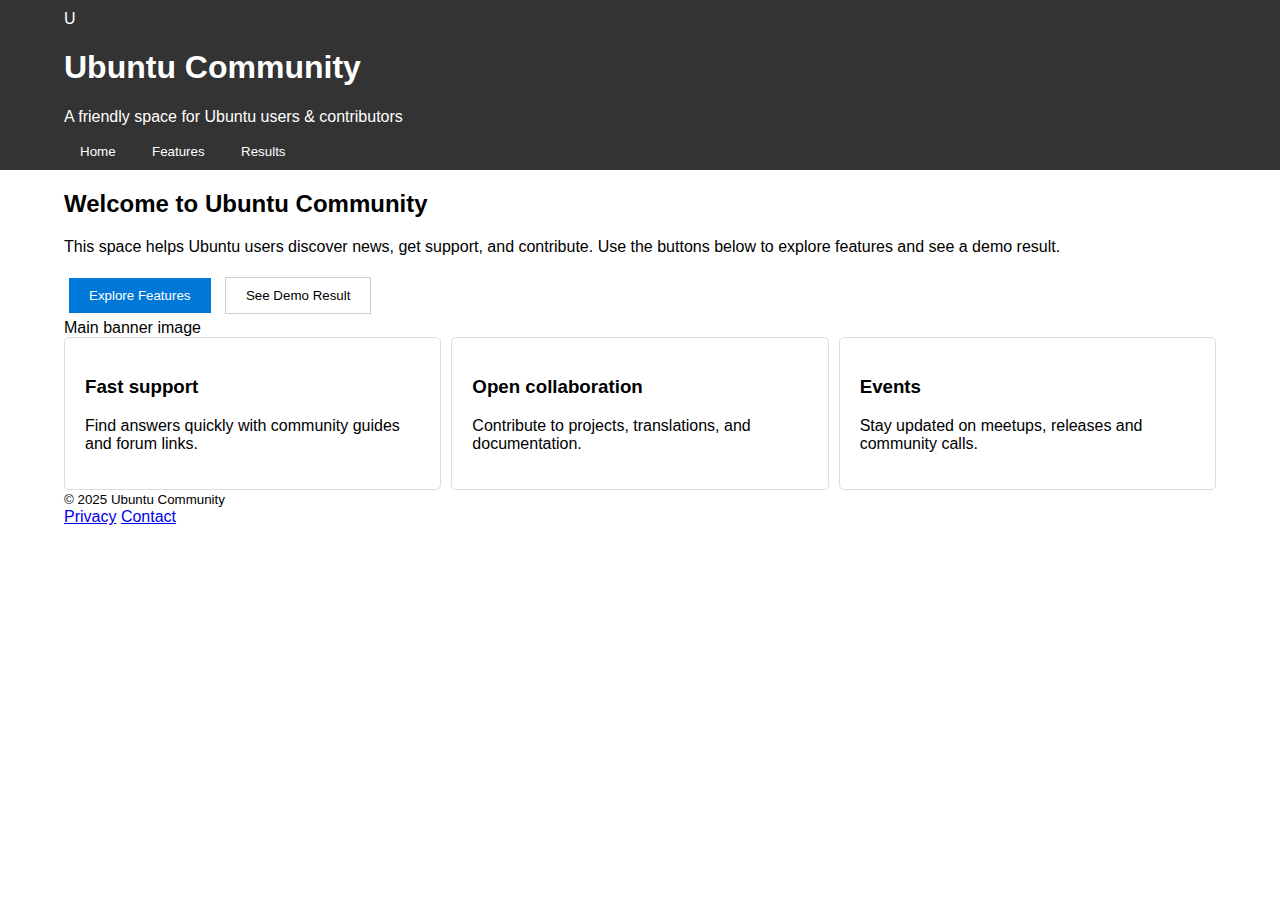
<file: index.html>
<!doctype html>
<html lang="en">
<head>
  <meta charset="utf-8" />
  <meta name="viewport" content="width=device-width,initial-scale=1" />
  <title>Ubuntu Community</title>
  <link rel="stylesheet" href="styles.css">
</head>
<body>
  <header class="site-header">
    <div class="container header-inner">
      <div class="brand">
        <div class="logo">U</div>
        <div class="brand-text">
          <h1>Ubuntu Community</h1>
          <p class="tag">A friendly space for Ubuntu users & contributors</p>
        </div>
      </div>
      <nav class="nav">
        <button class="nav-btn" data-target="home">Home</button>
        <button class="nav-btn" data-target="features">Features</button>
        <button class="nav-btn" data-target="results">Results</button>
      </nav>
    </div>
  </header>

  <main class="container">
    <!-- HOME -->
    <section id="home" class="page visible">
      <div class="hero">
        <div class="hero-left">
          <h2>Welcome to Ubuntu Community</h2>
          <p>This space helps Ubuntu users discover news, get support, and contribute. Use the buttons below to explore features and see a demo result.</p>
          <div class="hero-actions">
            <button class="btn primary" data-target="features">Explore Features</button>
            <button class="btn ghost" data-target="results">See Demo Result</button>
          </div>
        </div>
        <div class="hero-right">
          <div class="banner">Main banner image</div>
        </div>
      </div>

      <div class="grid-3 cards">
        <article class="card">
          <h3>Fast support</h3>
          <p>Find answers quickly with community guides and forum links.</p>
        </article>
        <article class="card">
          <h3>Open collaboration</h3>
          <p>Contribute to projects, translations, and documentation.</p>
        </article>
        <article class="card">
          <h3>Events</h3>
          <p>Stay updated on meetups, releases and community calls.</p>
        </article>
      </div>
    </section>

    <!-- FEATURES -->
    <section id="features" class="page">
      <h2>Features</h2>
      <p class="muted">Choose an option below to proceed. The layout is intentionally simple so users can quickly decide.</p>
      <div class="grid-3 feature-list">
        <div class="feature">
          <h3>News &amp; Updates</h3>
          <p>Latest Ubuntu community news and events.</p>
          <div class="feature-actions"><button class="btn primary select" data-feature="News &amp; Updates">Select</button></div>
        </div>
        <div class="feature">
          <h3>Support</h3>
          <p>Find help, documentation and community forums.</p>
          <div class="feature-actions"><button class="btn primary select" data-feature="Support">Select</button></div>
        </div>
        <div class="feature">
          <h3>Contribute</h3>
          <p>Ways to contribute: code, translations, docs.</p>
          <div class="feature-actions"><button class="btn primary select" data-feature="Contribute">Select</button></div>
        </div>
      </div>

      <div class="actions-row">
        <button class="btn secondary" data-target="results">Continue to Results</button>
      </div>
    </section>

    <!-- RESULTS -->
    <section id="results" class="page">
      <h2>Results</h2>
      <div class="result-card">
        <div id="result-content">
          <p class="muted">No selection made yet. This page shows the output based on the user's choice. Try selecting a feature in the Features page.</p>
        </div>

        <div class="result-actions">
          <button class="btn primary choose-feature" data-target="features">Choose a Feature</button>
          <button class="btn secondary restart">Restart</button>
        </div>
      </div>
    </section>
  </main>

  <footer class="site-footer">
    <div class="container footer-inner">
      <small>© 2025 Ubuntu Community</small>
      <div class="footer-links">
        <a href="#">Privacy</a>
        <a href="#">Contact</a>
      </div>
    </div>
  </footer>

  <script>
    document.addEventListener('DOMContentLoaded', function(){
      const navBtns = document.querySelectorAll('.nav-btn, .btn[data-target]');
      navBtns.forEach(b => b.addEventListener('click', (e) => {
        const t = e.currentTarget.dataset.target;
        if (t) showPage(t);
      }));

      document.querySelectorAll('.select').forEach(s => s.addEventListener('click', (e)=>{
        const feature = e.currentTarget.dataset.feature;
        showResult(feature);
      }));

      document.querySelector('.restart').addEventListener('click', ()=>{
        showPage('home');
        setResult(null);
      });

      function showPage(id){
        document.querySelectorAll('.page').forEach(p=>p.classList.remove('visible'));
        const el = document.getElementById(id);
        if (el) el.classList.add('visible');
        window.scrollTo({top:0, behavior:'smooth'});
      }

      function showResult(feature){
        setResult(feature);
        showPage('results');
      }

      function setResult(feature){
        const rc = document.getElementById('result-content');
        if (!feature){
          rc.innerHTML = '<p class="muted">No selection made yet. This page shows the output based on the user\'s choice. Try selecting a feature in the Features page.</p>';
          return;
        }
        rc.innerHTML = `
          <h3>${feature}</h3>
          <p class="lead">Sample output for <em>${feature}</em></p>
          <div class="big-area">This area is designed to display the main result clearly and prominently.</div>
        `;
      }

      showPage('home');
    });
  </script>
</body>
</html>
</file>
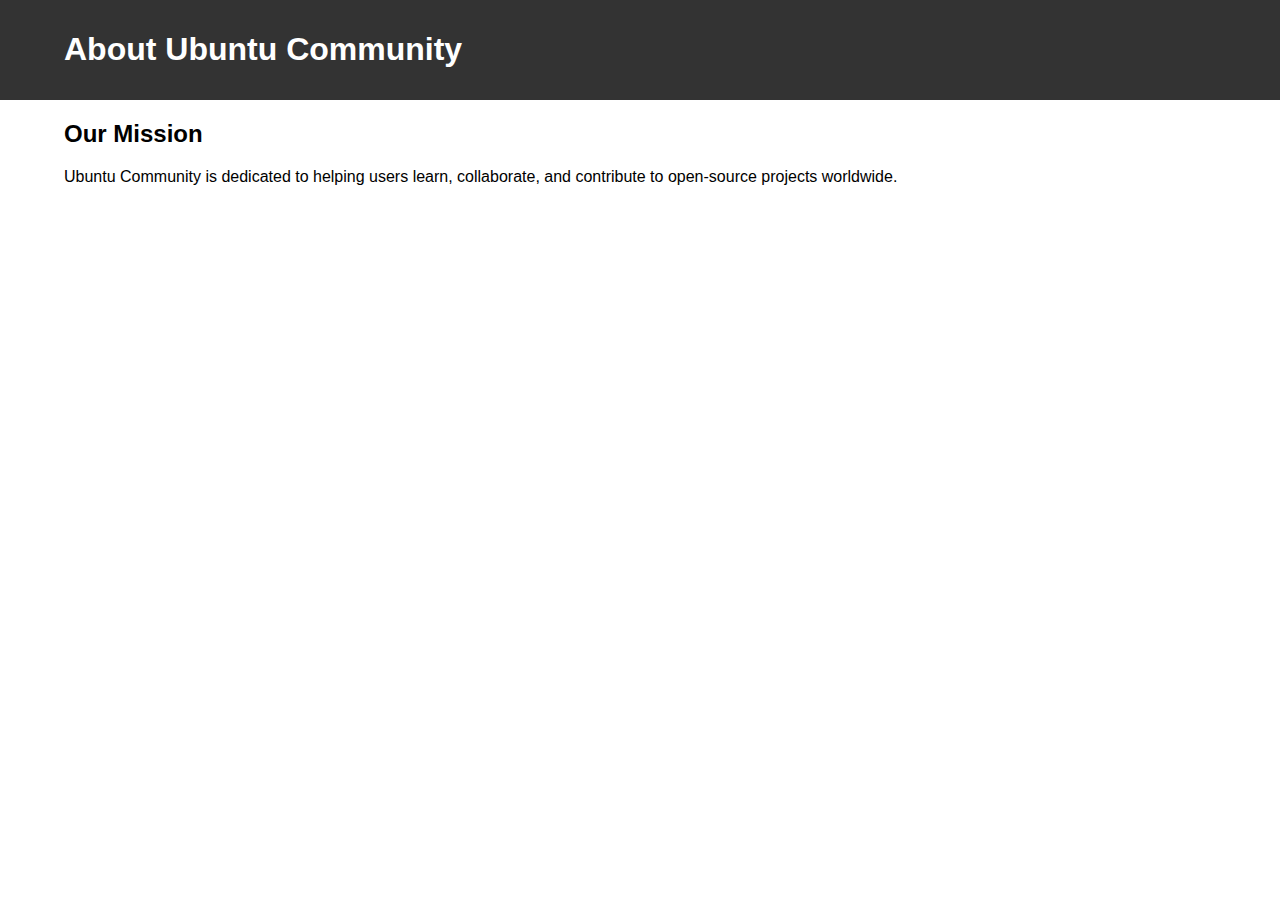
<file: about.html>
<!doctype html>
<html lang="en">
<head>
  <meta charset="utf-8" />
  <meta name="viewport" content="width=device-width,initial-scale=1" />
  <title>About Ubuntu Community</title>
  <link rel="stylesheet" href="styles.css">
</head>
<body>
  <header class="site-header">
    <div class="container header-inner">
      <h1>About Ubuntu Community</h1>
    </div>
  </header>
  <main class="container">
    <section>
      <h2>Our Mission</h2>
      <p>Ubuntu Community is dedicated to helping users learn, collaborate, and contribute to open-source projects worldwide.</p>
    </section>
  </main>
</body>
</html>
</file>
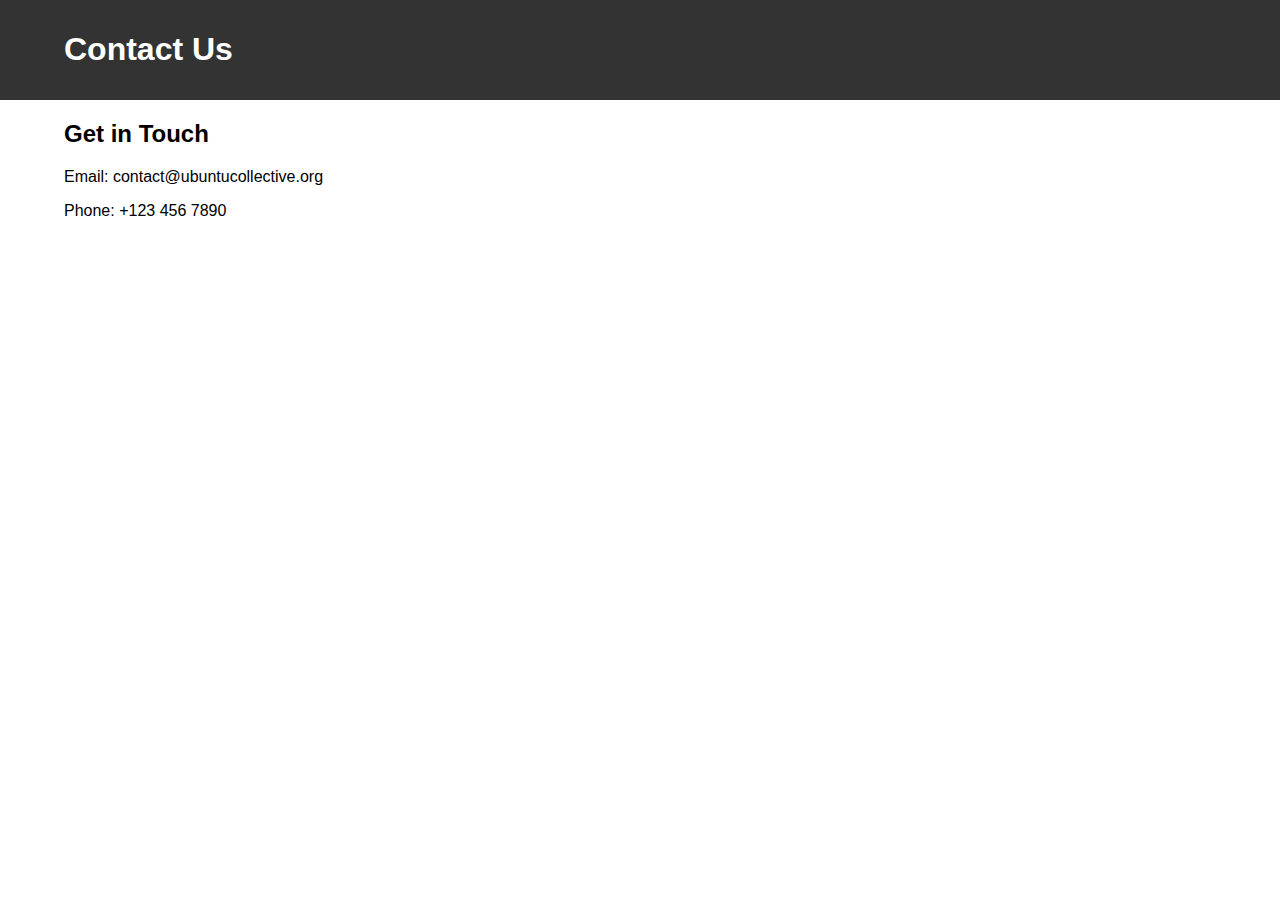
<file: contact.html>
<!doctype html>
<html lang="en">
<head>
  <meta charset="utf-8" />
  <meta name="viewport" content="width=device-width,initial-scale=1" />
  <title>Contact Ubuntu Community</title>
  <link rel="stylesheet" href="styles.css">
</head>
<body>
  <header class="site-header">
    <div class="container header-inner">
      <h1>Contact Us</h1>
    </div>
  </header>
  <main class="container">
    <section>
      <h2>Get in Touch</h2>
      <p>Email: contact@ubuntucollective.org</p>
      <p>Phone: +123 456 7890</p>
    </section>
  </main>
</body>
</html>
</file>
<file: styles.css>
body {
    font-family: Arial, sans-serif;
    margin: 0;
    padding: 0;
}

.container {
    width: 90%;
    margin: auto;
}

.site-header {
    background-color: #333;
    color: white;
    padding: 10px 0;
}

.nav button {
    background: none;
    border: none;
    color: white;
    margin: 0 10px;
    cursor: pointer;
}

.page {
    display: none;
}

.page.visible {
    display: block;
}

.btn {
    padding: 10px 20px;
    margin: 5px;
    cursor: pointer;
}

.btn.primary {
    background-color: #0078D7;
    color: white;
    border: none;
}

.btn.secondary {
    background-color: #f0f0f0;
    border: none;
}

.btn.ghost {
    background-color: transparent;
    border: 1px solid #ccc;
}

.cards {
    display: flex;
    gap: 10px;
}

.card {
    flex: 1;
    padding: 20px;
    border: 1px solid #ddd;
    border-radius: 5px;
}
</file>
